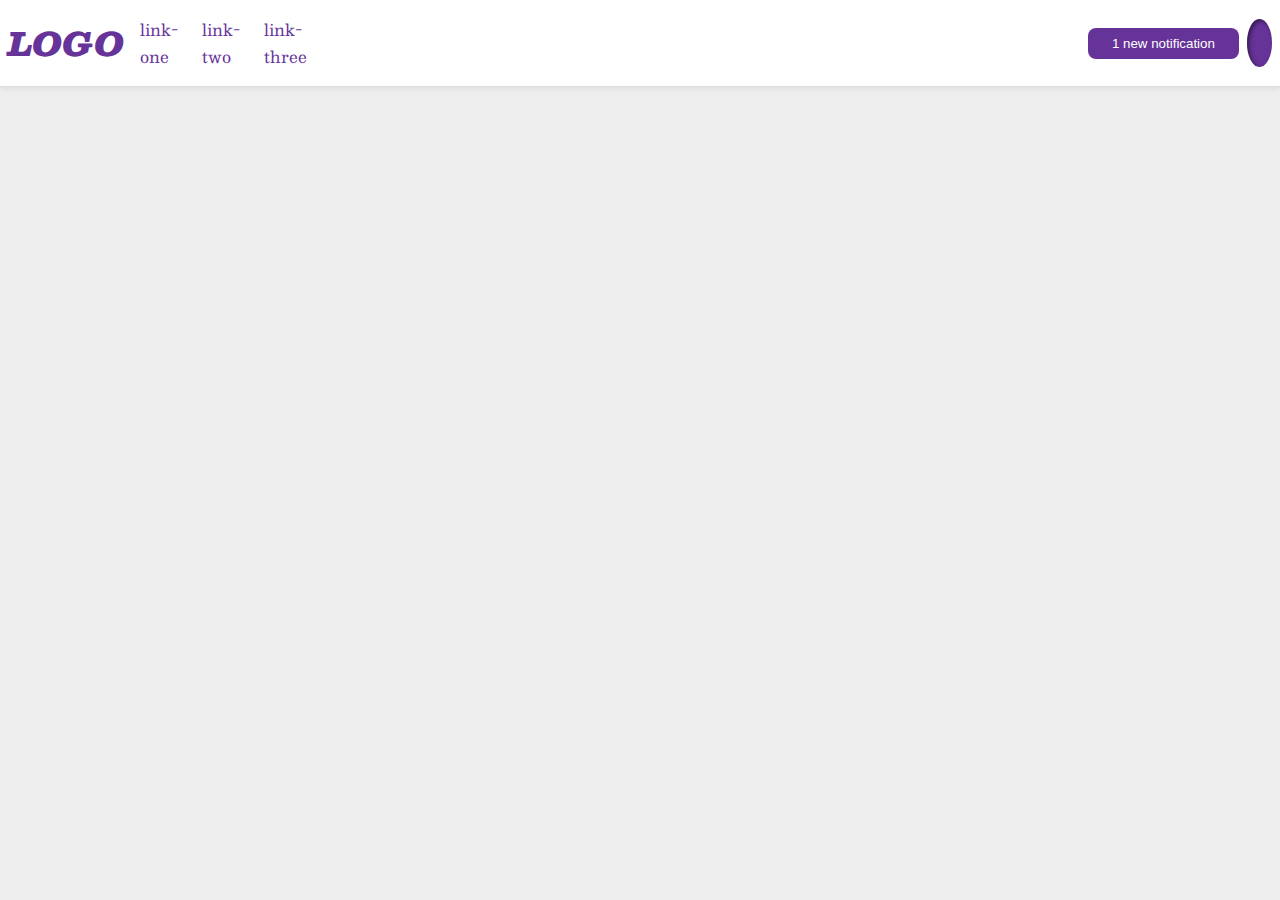
<file: flex/03-flex-header-2/index.html>
<!DOCTYPE html>
<html lang="en">
  <head>
    <meta charset="UTF-8">
    <meta http-equiv="X-UA-Compatible" content="IE=edge">
    <meta name="viewport" content="width=device-width, initial-scale=1.0">
    <title>Flex Header 2</title>
    <link rel="stylesheet" href="style.css">
  </head>
  <body>
    <div class="header">
      <div class="content">
          <div class="logo">
            LOGO
          </div>
          <ul class="links">
            <li><a href="google.com">link-one</a></li>
            <li><a href="google.com">link-two</a></li>
            <li><a href="google.com">link-three</a></li>
          </ul>
      </div>
        <div class="content">
          <button class="notifications">
            1 new notification
          </button>
          <div class="profile-image"></div>
        </div>
      
    </div>
  </body>
</html>
</file>
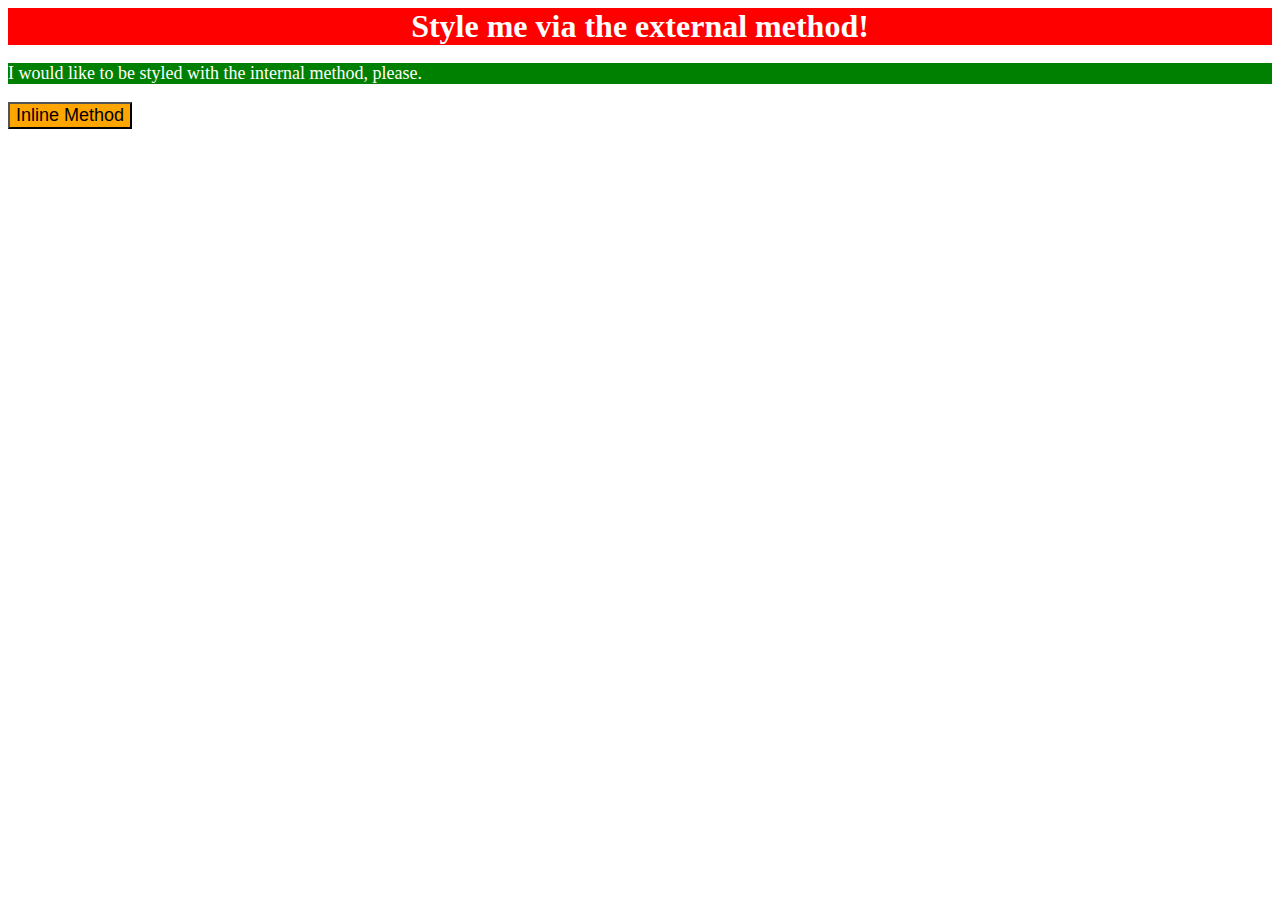
<file: foundations/01-css-methods/index.html>
<!DOCTYPE html>
<html lang="en">
  <head>
    <meta charset="UTF-8">
    <meta http-equiv="X-UA-Compatible" content="IE=edge">
    <meta name="viewport" content="width=device-width, initial-scale=1.0">
    <title>Methods for Adding CSS</title>
    <link rel="stylesheet" href="styles.css">
    <style>
      p {
        background-color: green;
        color: white;
        font-size: 18px;
      }
    </style>
  </head>
  <body>
    <div>Style me via the external method!</div>
    <p>I would like to be styled with the internal method, please.</p>
    <button style="background-color: orange; font-size: 18px; ">Inline Method</button>
  </body>
</html>
</file>
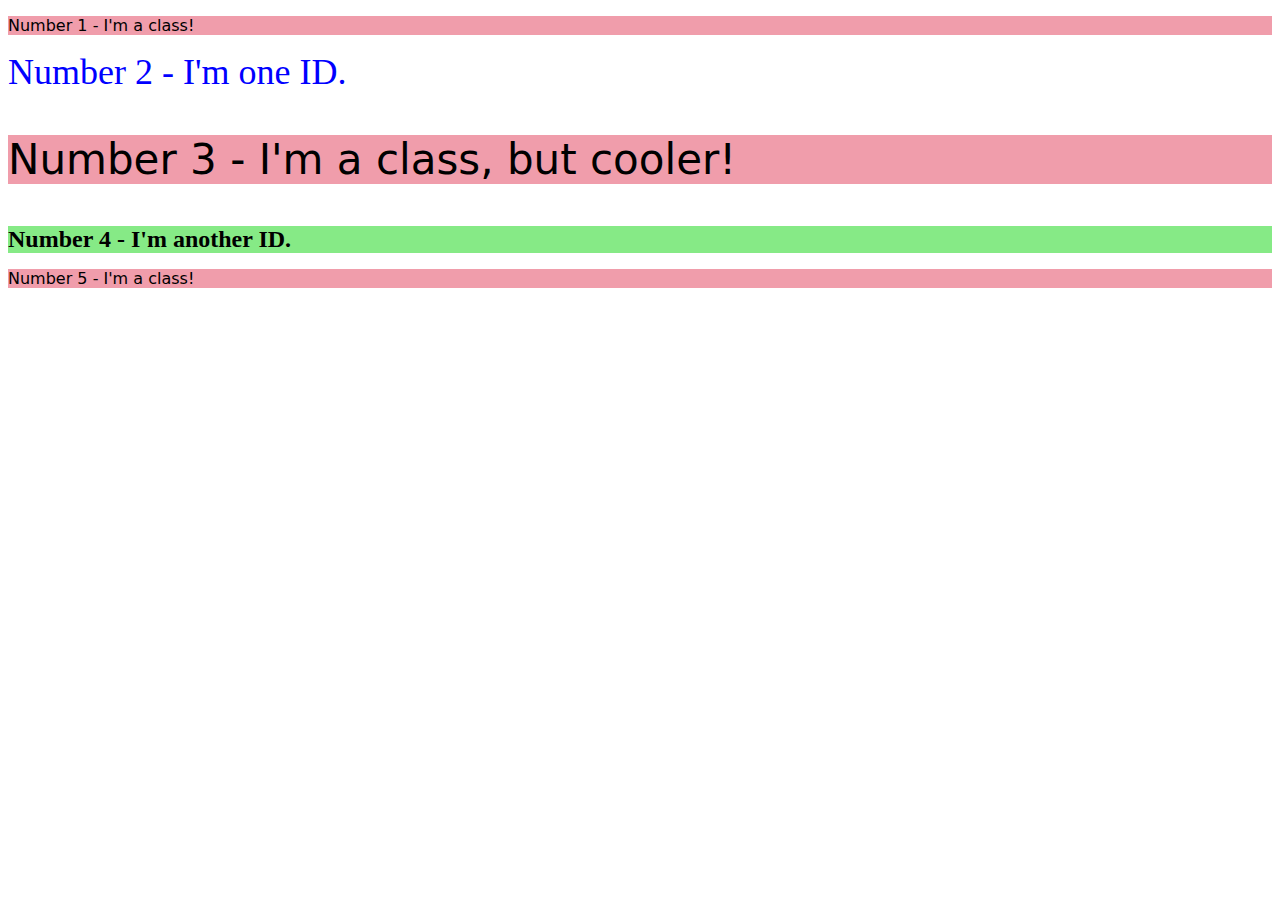
<file: foundations/02-class-id-selectors/index.html>
<!DOCTYPE html>
<html lang="en">
  <head>
    <meta charset="UTF-8">
    <meta http-equiv="X-UA-Compatible" content="IE=edge">
    <meta name="viewport" content="width=device-width, initial-scale=1.0">
    <title>Class and ID Selectors</title>
    <link rel="stylesheet" href="style.css">
  </head>
  <body>
    <p class="odd">Number 1 - I'm a class!</p>
    <div id="second">Number 2 - I'm one ID.</div>
    <p class="odd third">Number 3 - I'm a class, but cooler!</p>
    <div id="fourth">Number 4 - I'm another ID.</div>
    <p class="odd">Number 5 - I'm a class!</p>
  </body>
</html>
</file>
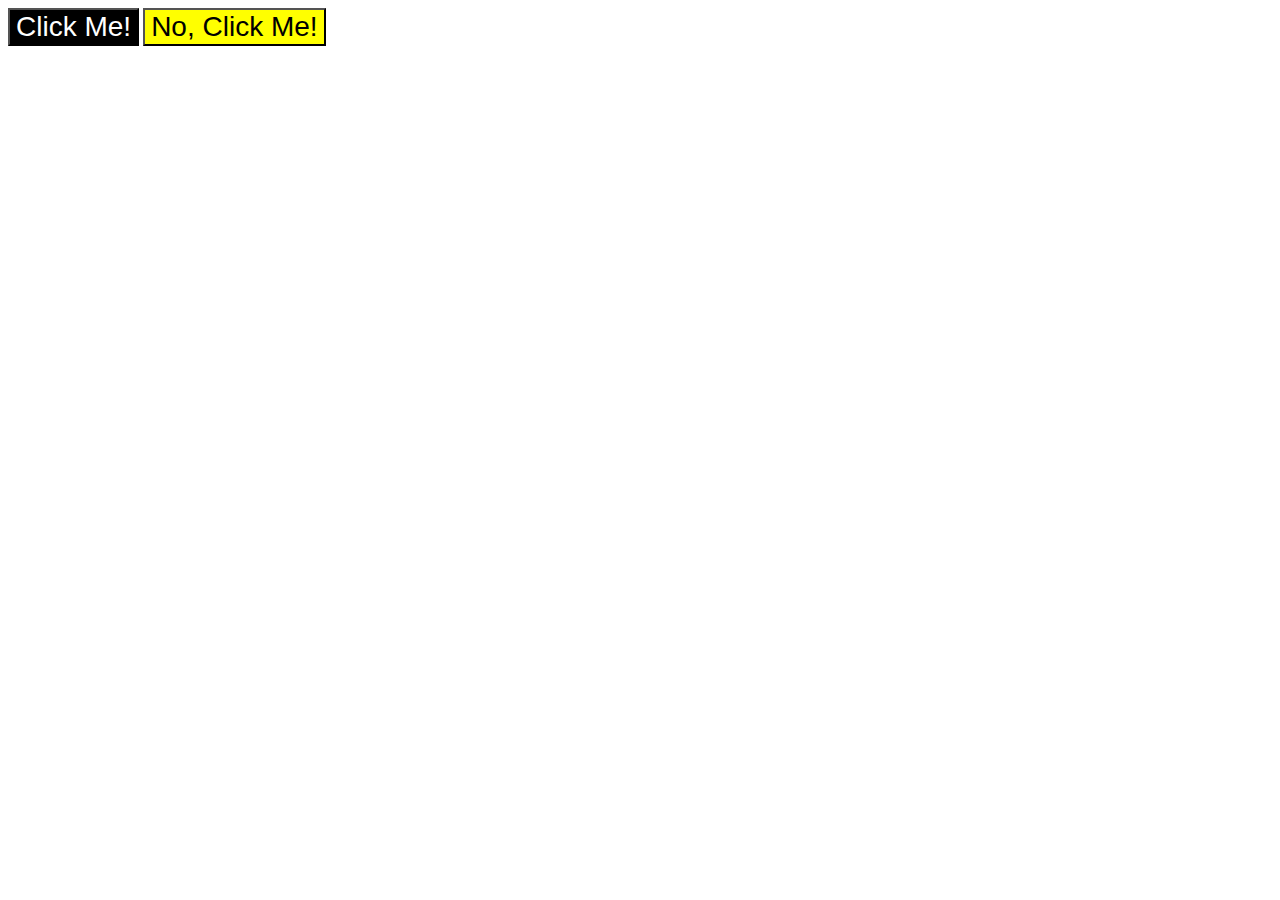
<file: foundations/03-grouping-selectors/index.html>
<!DOCTYPE html>
<html lang="en">
  <head>
    <meta charset="UTF-8">
    <meta http-equiv="X-UA-Compatible" content="IE=edge">
    <meta name="viewport" content="width=device-width, initial-scale=1.0">
    <title>Grouping Selectors</title>
    <link rel="stylesheet" href="style.css">
  </head>
  <body>
    <button class="left color">Click Me!</button>
    <button class="right color">No, Click Me!</button>
  </body>
</html>
</file>
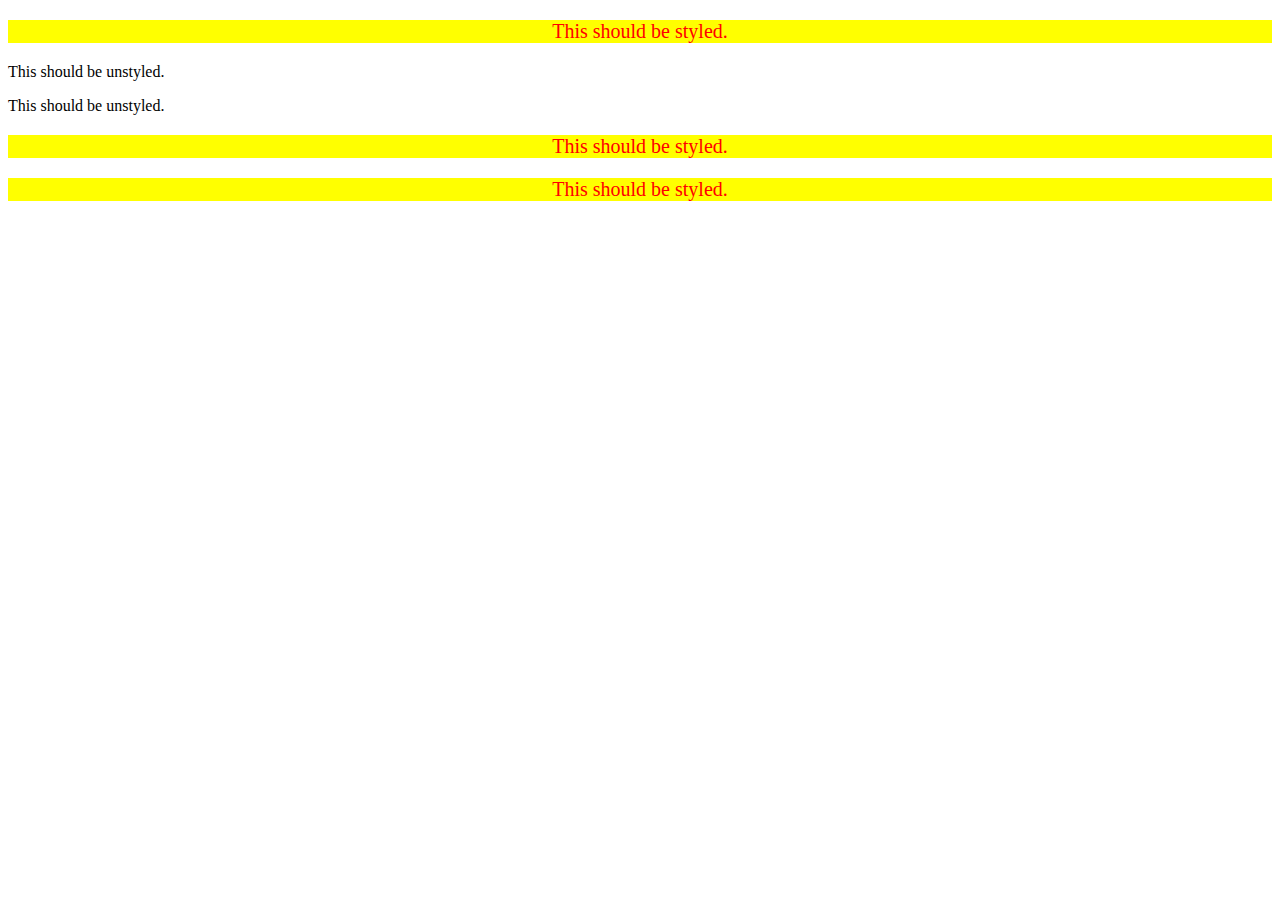
<file: foundations/05-descendant-combinator/index.html>
<!DOCTYPE html>
<html lang="en">
  <head>
    <meta charset="UTF-8">
    <meta http-equiv="X-UA-Compatible" content="IE=edge">
    <meta name="viewport" content="width=device-width, initial-scale=1.0">
    <title>Descendant Combinator</title>
    <link rel="stylesheet" href="style.css">
  </head>
  <body>
    <div class="container style">
      <p class="text">This should be styled.</p>
    </div>
    <p class="text">This should be unstyled.</p>
    <p class="text">This should be unstyled.</p>
    <div class="container style">
      <p class="text">This should be styled.</p>
      <p class="text">This should be styled.</p>
    </div>
  </body>
</html>
</file>
<file: flex/03-flex-header-2/style.css>
/* this is some magical font-importing.  
you'll learn about it later. */
@import url('https://fonts.googleapis.com/css2?family=Besley:ital,wght@0,400;1,900&display=swap');

body {
  margin: 0;
  background: #eee;
  font-family: Besley, serif;
}

.header {
  background: white;
  border-bottom: 1px solid #ddd;
  box-shadow: 0 0 8px rgba(0,0,0,.1);
  display:flex;
  padding:8px;
  align-items: center;
  gap:750px;
}

.content{
  align-items: center;
  display: flex;
  gap:8px;
  
}

.profile-image {
  background: rebeccapurple;
  box-shadow: inset 2px 2px 4px rgba(0,0,0,.5);
  border-radius: 50%;
  width: 48px;
  height: 48px;
}

.logo {
  color: rebeccapurple;
  font-size: 32px;
  font-weight: 900;
  font-style: italic;
}

button {
  border: none;
  border-radius: 8px;
  background: rebeccapurple;
  color: white;
  padding: 8px 24px;
  display: flex;
  flex: 0 0 auto;

}

a {
  /* this removes the line under our links */
  text-decoration: none;
  color: rebeccapurple;
}

ul {
  list-style-type: none;
  display:flex;
  gap: 8px;
  margin: 8px;
  padding-left:0px;
  
}

.profile-image {
  display: flex;
}
</file>
<file: foundations/01-css-methods/styles.css>
div {
    background-color: red;
    color: white;
    font-size: 32px;
    text-align: center;
    font-weight: bold;
}
</file>
<file: foundations/02-class-id-selectors/style.css>
.odd {
    background: rgb(240, 157, 171);
    font-family: Vedana, "DejaVu sans", sans-serif;
}
#second {
    color: blue;
    font-size: 36px;
}
.third {
    font-size: 42px;
}
#fourth {
    background: rgb(134, 234, 134);
    font-size: 24px;
    font-weight: bold;
}
</file>
<file: foundations/03-grouping-selectors/style.css>
.left {
    background: black;
    color: white;
}
.right {
    background: yellow;
}
.color {
    font-size: 28px;
    font-family: Helvetica, 'Times New Roman', sans-serif;
}
</file>
<file: foundations/05-descendant-combinator/style.css>
div p {
    background: yellow;
    color: red;
    font-size: 20px;
    text-align: center;
    
}
</file>
